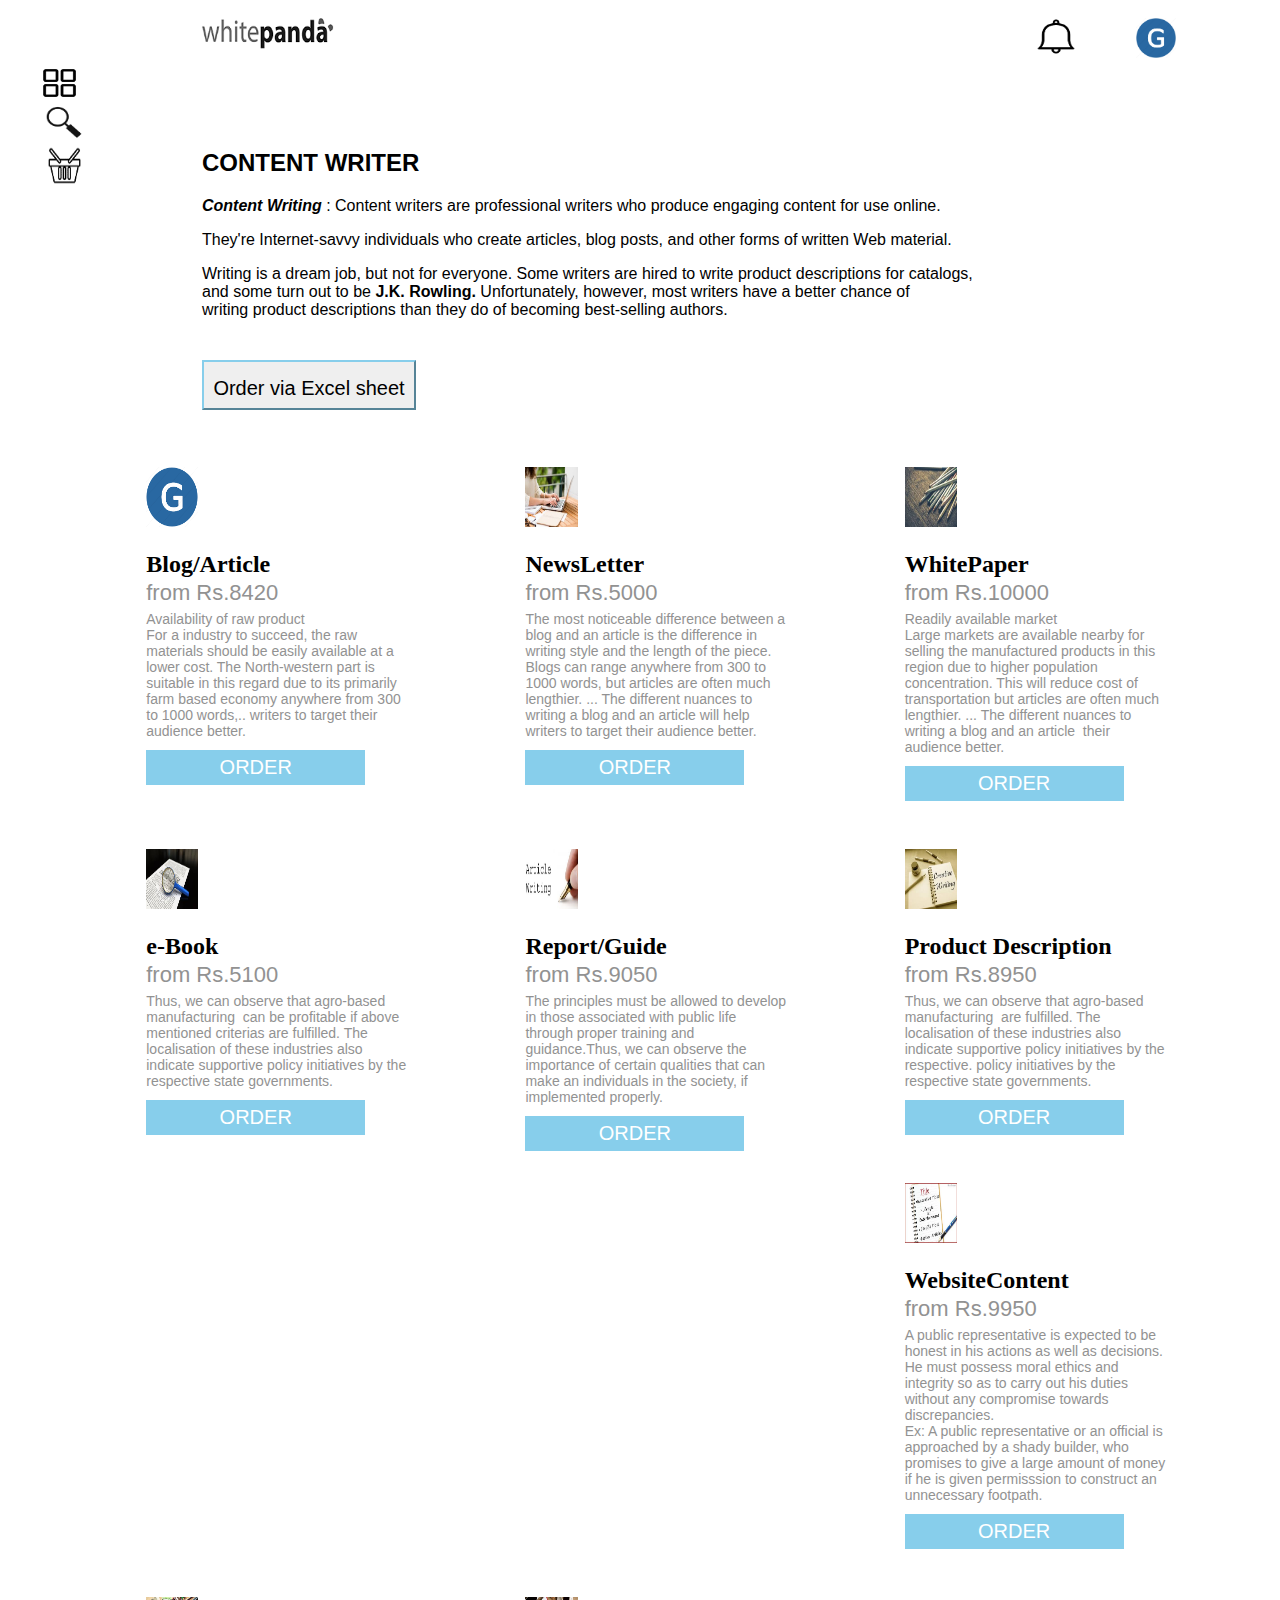
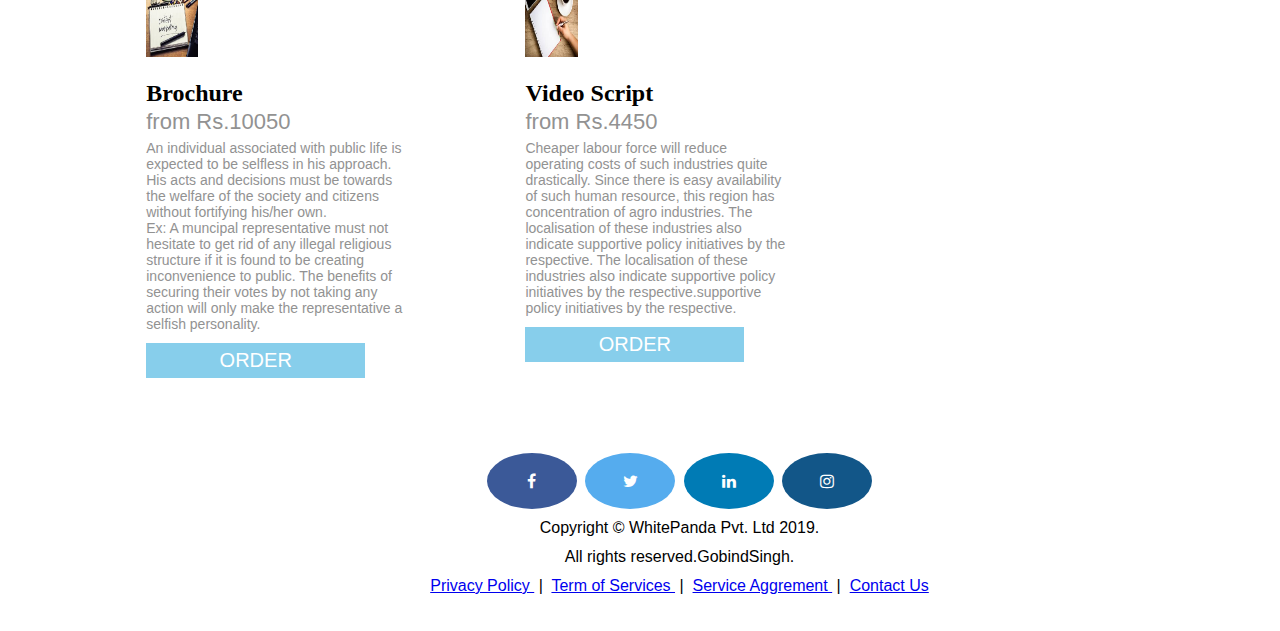
<file: index.html>
<!DOCTYPE html>
<html>
<head>
	<title>WhitePanda</title>

<meta name="viewport" content="width=device-width, initial-scale=1">
<link rel="shortcut icon" href="panada.png" type="image/png">
 <link rel="stylesheet" type="text/css" href="pandaStyle.css">
</head>
<body>
<div class="row">
 
  <div class="column1" style="background-color:white;">
  
    <div id="searching"><div><a href="http://www.whitepanda.in/products_and_pricing/"><img src="grid.png" height="30" width="35" class="gridd"></a>
    <div><a href="https://www.google.com/"><img src="searching.png" height="40" width="45" class="searchings"></a>
  <div><a href="http://www.invisionapp.com/?utm_medium=virality&utm_source=Share%20CTA"><img src="basket.png" height="40" width="45" class="baskett"></a></div></div></div></div>

<a href="#" title="Link">
  </div>
   <div class="column" style="background-color:white;">
<meta name="viewport" content="width=device-width, initial-scale=1">
</head>
<body>
<div id="mainWrapper">
  <header> 
    <div id="logo"> <a href="http://www.whitepanda.in/"><img src="logo1.png" height="50" width="150"></a>
      </div>
    <div id="headerLinks"><a href="#" title="Notification"><img src="11.png" height=40 width="40"></a><a href="http://www.whitepanda.in/aboutus/" title="User"><img src="G.png" height=40 width="40"></a></div>
  </header>
  <section id="offer"> 
   
    <h2>CONTENT WRITER</h2>
    <p><i><b>Content Writing</b></i> : Content writers are professional writers who produce engaging content for use online.</p><p> They're Internet-savvy individuals who create articles, blog posts, and other forms of written Web material.</p>
    	<p>Writing is a dream job, but not for everyone. Some writers are hired to write product descriptions for catalogs,<br> and some turn out to be <b>J.K. Rowling.</b>
    	 Unfortunately, however, most writers have a better chance of<br> writing product descriptions than they do of becoming best-selling authors.</p>
    <a href="http://business.whitepanda.in/#!/login"><button class="pulse" >Order via Excel sheet</button></a>
  </section>
    </section>
    <section class="mainContent">
      <div class="productRow">
        <article class="productInfo">
          <div><img alt="sample" src="G.png" height=60 width="70"></div><h2>Blog/Article</h2>
          <p class="price">from Rs.8420</p>
          <p class="productContent">Availability of raw product
For a industry to succeed, the raw materials should be easily available at a lower cost. The North-western part is suitable in this regard due to its primarily farm based economy anywhere from 300 to 1000 words,.. writers to target their audience better.</p>
          <a href="http://business.whitepanda.in/#!/login"><input type="button" name="button" value="Order" class="buyButton"></a>
        </article>
         <article class="productInfo">
          <div><img alt="sample" src="12.jpg" height=60 width="70"></div><h2>NewsLetter</h2>
          <p class="price">from Rs.5000</p>
          <p class="productContent">The most noticeable difference between a blog and an article is the difference in writing style and the length of the piece. Blogs can range anywhere from 300 to 1000 words, but articles are often much lengthier. ... The different nuances to writing a blog and an article will help writers to target their audience better.</p>
          <a href="http://business.whitepanda.in/#!/login"><input type="button" name="button" value="Order" class="buyButton"></a>
        </article>
        <article class="productInfo"> 
          <div><img alt="sample" src="14.jpg" height=60 width="70"></div><h2>WhitePaper</h2>
          <p class="price">from Rs.10000</p>
          <p class="productContent">Readily available market
Large markets are available nearby for selling the manufactured products in this region due to higher population concentration. This will reduce cost of transportation but articles are often much lengthier. ... The different nuances to writing a blog and an article  their audience better.</p>
         <a href="http://business.whitepanda.in/#!/login"> <input type="button" name="button" value="Order" class="buyButton"></a>
        </article>
      </div>
      <div class="productRow"> 
        <article class="productInfo"> 
          <div><img alt="sample" src="15.jpg" height=60 width="70"></div><h2>e-Book</h2>
          <p class="price">from Rs.5100</p>
          <p class="productContent">Thus, we can observe that agro-based manufacturing  can be profitable if above mentioned criterias are fulfilled. The localisation of these industries also indicate supportive policy initiatives by the respective state governments.</p>
         <a href="http://business.whitepanda.in/#!/login"> <input type="button" name="button" value="Order" class="buyButton"></a>
        </article>
        <article class="productInfo"> 
          <div><img alt="sample" src="16.jpg" height=60 width="70"></div><h2>Report/Guide</h2>
          <p class="price">from Rs.9050</p>
          <p class="productContent">The principles must be allowed to develop in those associated with public life through proper training and guidance.Thus, we can observe the importance of certain qualities that can make an individuals in the society, if implemented properly.</p>
          <input type="button" name="button" value="Order" class="buyButton">
        </article>
        <article class="productInfo">
          <div><img alt="sample" src="13.jpg" height=60 width="70"></div><h2>Product Description</h2>
          <p class="price">from Rs.8950</p>
          <p class="productContent">Thus, we can observe that agro-based manufacturing  are fulfilled. The localisation of these industries also indicate supportive policy initiatives by the respective. policy initiatives by the respective state governments.</p>
         <a href="http://business.whitepanda.in/#!/login"> <input type="button" name="button" value="Order" class="buyButton"></a>
        </article>
      </div>
      <div class="productRow">
        <article class="productInfo"> 
          <div><img alt="sample" src="17.jpg" height=60 width="70"></div><h2>WebsiteContent</h2>
          <p class="price">from Rs.9950</p>
          <p class="productContent">A public representative is expected to be honest in his actions as well as decisions. He must possess moral ethics and integrity so as to carry out his duties without any compromise towards discrepancies.
Ex: A public representative or an official is approached by a shady builder, who promises to give a large amount of money if he is given permisssion to construct an unnecessary footpath.</p>
         <a href="http://business.whitepanda.in/#!/login"> <input type="button" name="button" value="Order" class="buyButton"></a>
        </article>
        <article class="productInfo">
          <div><img alt="sample" src="18.jpg" height=60 width="70"></div><h2>Brochure</h2>
          <p class="price">from Rs.10050</p>
          <p class="productContent">An individual associated with public life is expected to be selfless in his approach. His acts and decisions must be towards the welfare of the society and citizens without fortifying his/her own.
Ex: A muncipal representative must not hesitate to get rid of any illegal religious structure if it is found to be creating inconvenience to public. The benefits of securing their votes by not taking any action will only make the representative a selfish personality.</p>
         <a href="http://business.whitepanda.in/#!/login"> <input type="button" name="button" value="Order" class="buyButton"></a>
        </article>
        <article class="productInfo">
          <div><img alt="sample" src="19.jpg" height=60 width="70"></div><h2>Video Script</h2>
          <p class="price">from Rs.4450</p>
          <p class="productContent">Cheaper labour force will reduce operating costs of such industries quite drastically. Since there is easy availability of such human resource, this region has concentration of agro industries. The localisation of these industries also indicate supportive policy initiatives by the respective. The localisation of these industries also indicate supportive policy initiatives by the respective.supportive policy initiatives by the respective.</p>
         <a href="http://business.whitepanda.in/#!/login"> <input type="button" name="button" value="Order" class="buyButton"></a>
        </article>
      </div>
  <div>
  <footer> 
  	<link rel="stylesheet" href="https://cdnjs.cloudflare.com/ajax/libs/font-awesome/4.7.0/css/font-awesome.min.css">

<a href="https://www.facebook.com" class="fa fa-facebook"></a>
<a href="https://twitter.com" class="fa fa-twitter"></a>
<a href="https://www.linkedin.com" class="fa fa-linkedin"></a>
<a href="https://www.instagram.com/" class="fa fa-instagram"></a>

<br>
    <p1> Copyright © WhitePanda Pvt. Ltd 2019.<br> All rights reserved.GobindSingh.</p1><br>

                        <a class="text-white mbr-bold" href="http://www.whitepanda.in/Pages/privacy" target="_blank">Privacy Policy 	</a>&nbsp|&nbsp
                   
                        <a class="text-white mbr-bold" href="http://www.whitepanda.in/Pages/termsUse" target="_blank">Term of Services  	</a>&nbsp|&nbsp
                
                        <a class="text-white mbr-bold" href="http://www.whitepanda.in/Pages/writersAgreement" target="_blank">Service Aggrement	 </a>&nbsp|&nbsp
                    
                        <a class="text-white mbr-bold" href="http://www.whitepanda.in/Pages/talktous" target="_blank">Contact Us </a>
                   
              

  </footer>
</div>
 </section>
  </div>

</div>

</body>
</html>
</file>
<file: pandaStyle.css>
.column {
  float: left;
  width: 80%;
}
.column1 {
  float: right;
  width: 10%;
}
.row:after {
  content: "";
  display: table;
  clear: both;
}
.row {
  display: flex;
}

.column {
  flex: 150%;
}
.p{
	text-align: center;
}
@charset "utf-8";
a:hover {
	color: rgba(255,255,255,1.00);
}

header {
	font-family: 'Montserrat', sans-serif;
	color: rgba(146,146,146,1.00);
	font-size: 16px;
	font-style: normal;
	font-weight: 400;
}

#searching
{
	padding-top: 60px;
	float: right;
}

.gridd:hover,
.gridd:focus {
  box-shadow: 0 0.5em 0.5em -0.4em var(--hover);
  transform: translateY(-0.25em);
  background-color: skyblue;
}
.pulse{
line-height: 50px;
    height: 50px;
    text-align: center;
    margin-right: auto;
    margin-left: auto;
    margin-top: 25px;
    width: 20%;
    font-size: 20px;
    cursor: pointer;
text-decoration-color: skyblue;
    border-color: skyblue;
}

.searchings:hover,
.searchings:focus {
  box-shadow: 0 0.5em 0.5em -0.4em var(--hover);
  transform: translateY(-0.25em);
  background-color: skyblue;
}
.baskett:hover,
.baskett:focus {
  box-shadow: 0 0.5em 0.5em -0.4em var(--hover);
  transform: translateY(-0.25em);
  background-color: skyblue;
}
#logo {
	float: left;
	padding-top: 0px;
	padding-bottom: 0px;
	padding-left: 30px;
	width: 300px;
	text-align: center;
	color: rgba(255,255,255,1.00);
	background-color: rgba(0,0,0,0);
}
#headerLinks {
	float: left;
	width: calc( 80% - 139px );
	text-align: right;
	padding-top: 10px;
	padding-bottom: 10px;

	background-color: rgba(255,255,255,1.00);
}

#headerLinks a {
	text-decoration: none;
	color: rgba(146,146,146,1.00);
	padding-left: 10px;
	font-size: 14px;
	padding-right: 50px;
}

#offer {
	font-family: 'Montserrat', sans-serif;
	clear: both;

	background-color: rgba(0,0,0,0);
	padding-left: 115px;
	padding-top: 57px;
	padding-bottom: 57px;
}
#content {
	clear: both;
	overflow: auto;
	padding-top: 29px;
}
#content .sidebar {
	font-family: 'Montserrat', sans-serif;
	color: rgba(146,146,146,1.00);
	float: left;
	width: 20%;
	padding-left: 0%;
	padding-right: 0%;
	text-align: center;
	background-color: rgba(246,246,246,1.00);
	padding-top: 36px;
	height: 784px;
}
#content .mainContent {
	float: left;
	width: 90%;
	text-align: center;
	padding-left: 4%;
}
#content .sidebar #menubar {
	text-align: left;
	color: rgba(146,146,146,1.00);
	position: relative;
	left: 0%;
}
#content .sidebar #search {
	width: 100%;
	border-radius: 0px;
	height: 42px;
	text-align: center;
	color: rgba(208,207,207,1.00);
	font-size: 14px;
	;
	margin-bottom: 21px;
}

#mainWrapper {
	width: 100%;
	padding-left: 0%;
}

.menu ul li {
	list-style-type: none;
	font-size: x-large;
	position: relative;
	left: -35px;
	padding-top: 12px;
}

#content .mainContent .productRow {
	overflow: auto;
	color: rgba(146,146,146,1.00);
}

.mainContent .productRow .productInfo {
	float: left;
	padding-left: 5%;
	padding-right: 5%;
	width: 22%;
}

.productRow .productInfo .price {
	font-family: 'Montserrat', sans-serif;
	color: rgba(146,146,146,1.00);
	font-size: 22px;
	position: relative;
	top: -20px;
}

.productRow .productInfo .productContent {
	position: relative;
	top: -37px;
	font-size: 14px;
	font-family: source-sans-pro, sans-serif;
	font-style: normal;
	font-weight: 200;
	color: rgba(146,146,146,1.00);
	white-space: pre-wrap;
}

.productRow .productInfo .buyButton {
	position: relative;
	top: -48px;
	width: 84%;
	background-color: skyblue;
	height: 35px;
	color: rgba(255,255,255,1.00);
	border-style:none;
	border-color: skyblue;
	font-size: 20px;
	text-transform: uppercase;
	margin-top: 8px;
}
#mainWrapper footer {
	clear: both;
	overflow: auto;

background-color: rgba(0,0,0,0);
	font-family: source-sans-pro, sans-serif;
	font-style: normal;
	font-weight: 200;
	line-height: 1.8;
	padding-top: 22px;
	padding-left: 22px;
	text-align: center;
	padding-bottom: 22px;
	padding-right: 22px;
}

#mainWrapper footer div {
	width: 27%;
	float: left;
	padding-left: 4%;
	padding-right: 2%;
	color: rgba(255,255,255,1.00);
	text-align: justify;
}

footer div a {
	color: rgba(146,146,146,1.00);
	display: block;
	text-decoration: none;
	text-align: center;
}

.productInfo div img {
	width: 20%;
}

.sidebar #menubar .menu ul li a {
	color: rgba(146,146,146,1.00);
	text-decoration: none;
}
.sidebar #menubar .menu ul li a:hover {
	color: rgba(107,97,97,1.00);
	text-decoration: none;
}

#menubar .menu h2 {
	font-size: 20px;

}

#menubar .menu ul li a {
	font-size: 14px;
}

.sidebar #menubar .menu {
	margin-bottom: 29px;
}

footer .footerlinks {
	margin-top: -15px;
}

@media screen and (max-width:700px) {
]#content .sidebar #search {
	display: none;
}
#content .sidebar {
	float: none;
	width: 100%;
	height: auto;
	overflow: auto;
	padding-left: 12%;
	padding-top: 0px;
}
#content .sidebar hr {
	display: none;
}
#content {
	position: relative;
	top: -22px;
	width: 100%;
	overflow: hidden;
}
#menubar .menu h2 {
	display: inline;
	font-size: medium;
	padding-right: 6%;

}
#menubar .menu ul {
	display: inline;
}
#menubar .menu ul li {
	display: inline;
	font-size: medium;
	padding-left: 0%;
	padding-right: 3%;
}
.sidebar #menubar .menu ul .notimp {
	display: none;
}
.sidebar #menubar .menu {
	width: 100%;
	text-align: center;
	position: relative;
	top: 16px;
}
#content .sidebar #menubar {
	position: relative;
	left: -7%;
	overflow: hidden;
	width: 95%;
	padding-top: 0px;
}
#mainWrapper #offer p {
	font-size: small;
}
#mainWrapper #content .mainContent {
	overflow: hidden;
	width: 95%;
	margin-top: 40px;
}
.productRow .productInfo .price {
	font-size: 19px;
}
.productRow .productInfo .productContent {
	font-size: 16px;
}
.productRow .productInfo .buyButton {
	font-size: 20px;
}
#mainWrapper footer .footerlinks {
	float: none;
	width: 100%;
	position: relative;
	top: 17px;
	clear: both;
	text-align: center;
	left: 0%;
	padding-bottom: 19px;
}
#mainWrapper footer div {
	width: 44%;
	text-align: justify;
	font-size: 15px;
}
.footerlinks p a {
	padding-top: 0px;
	padding-bottom: 0px;
	display: inline;
	padding-right: 35px;
}
#mainWrapper footer {
	padding-left: 16px;
	overflow: hidden;
}
header #headerLinks a {
	padding-left: 0px;
	padding-right: 20px;
}
#mainWrapper #offer {
	padding-left: 22%;
}
footer .footerlinks p {
	display: inline;
}
}

@media screen and (max-width:480px) {
#mainWrapper header #headerLinks {
	width: 100%;
	text-align: right;
	background-color: rgba(190,190,190,1.00);
	padding-bottom: 21px;
}
#mainWrapper header #logo {
	width: 100%;
	text-align: center;
}
header #headerLinks a {
	text-align: right;
	padding-right: 15px;
	padding-left: 0px;
}
#mainWrapper #offer {
	padding-left: 0px;
	text-align: center;
}
#content .sidebar #menubar {
	position: relative;
	left: -8%;
	text-align: center;
}
#menubar .menu h2 {
	width: 100%;
	display: block;
}
.mainContent .productRow .productInfo {
	width: 100%;
	display: block;
	padding-left: 0px;
	padding-right: 0px;
	position: relative;
	left: -2%;
}
#mainWrapper footer div {
	width: 100%;
	margin-left: -16px;
	text-align: justify;
	padding-bottom: 16px;
	overflow: auto;
}
.menu ul {
	position: relative;
	padding-left: 24%;
}
#mainWrapper footer .footerlinks {
	padding-left: 8%;
}
#mainwrapper #content .mainContent {
	margin-top: -91px;
	text-align: center;
	width: 100%;
	padding-left: 0px;
}
}

.fa {
  padding: 20px;
  font-size: 30px;
  width: 50px;
  text-align: center;
  text-decoration: none;
  margin: 5px 2px;
   border-radius: 50%;
}

.fa:hover {
    opacity: 0.7;
}

.fa-facebook {
  background: #3B5998;
  color: white;
}

.fa-twitter {
  background: #55ACEE;
  color: white;
}

.fa-linkedin {
  background: #007bb5;
  color: white;
}

.fa-instagram {
  background: #125688;
  color: white;
}
</file>
